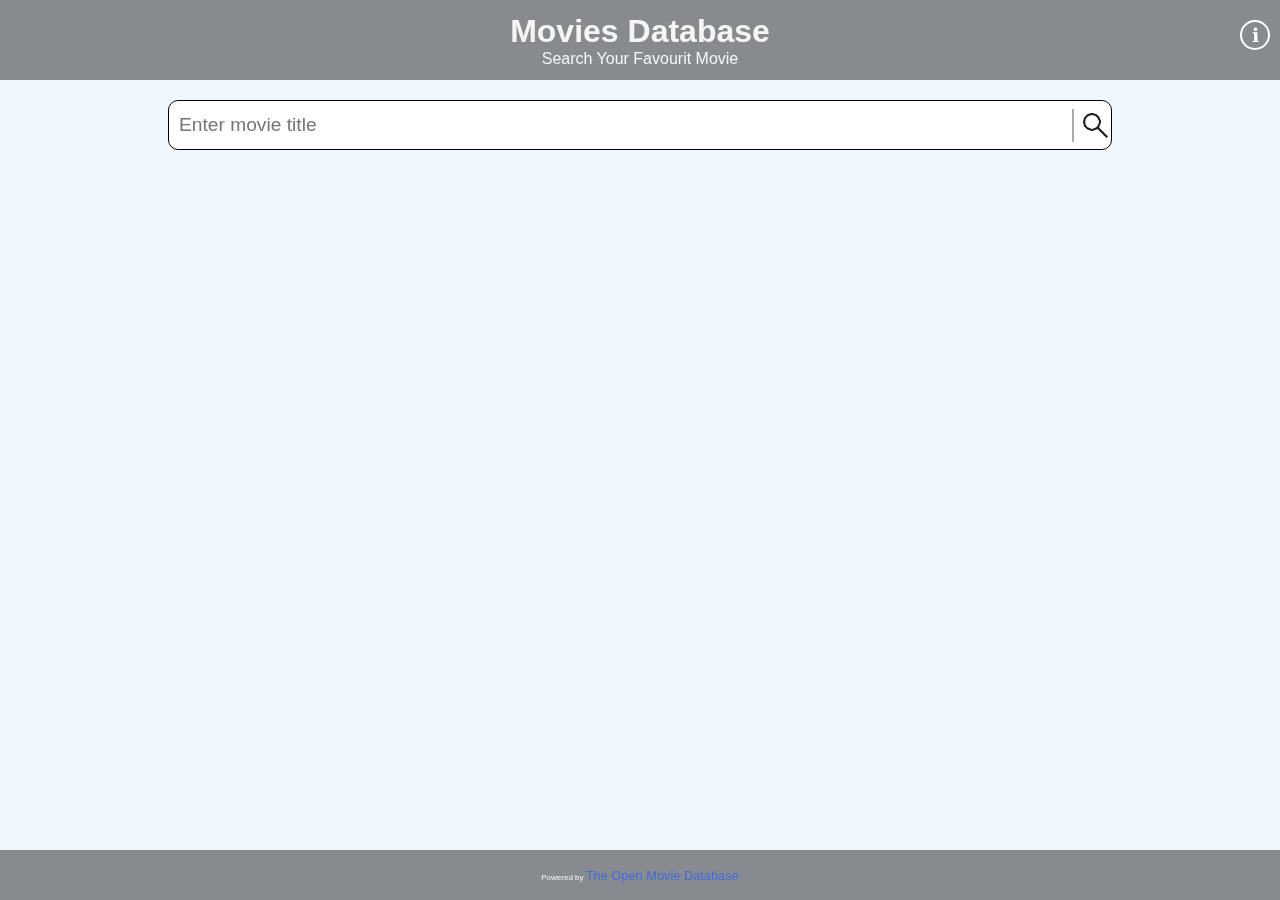
<file: index.html>
<!DOCTYPE html>
<html lang="en">
<head>
    <meta charset="UTF-8">
    <meta name="viewport" content="width=device-width, initial-scale=1.0">
    <!-- Step 1: Link styles.css file here -->
    <link rel="stylesheet" href="css/styles.css">
    
    <title>Search Your Movie</title>
</head>
<body>
    <header>
        <h1>Movies Database</h1>
        <a class="link" href="pages/about.html">ℹ︎</a>
        <p>Search Your Favourit Movie</p>
    </header>
    
    <main id="mainBody">
        <section id="searchSection">
            <div id="searchDiv">
                <input id="searchBar" type="text" title="Enter Movie" placeholder="Enter movie title">
                <div id="searchIconDiv">
                    <img id="icon" src="assets/icons/search.png" alt="search icon">
                </div>
            </div>
        </section>
        <section id="movieCards">

            <!-- Add movie cards in this section -->

        </section>

    </main>

    <footer>
        <p>Powered by <a href="https://www.omdbapi.com/" rel="noopener" target="_blank"><span class="highlight">The Open Movie Database</span></a></p>
    </footer>

<!-- Step 2: Link the main.js file here -->
<script src="script/main.js"></script>
</body>
</html>
</file>
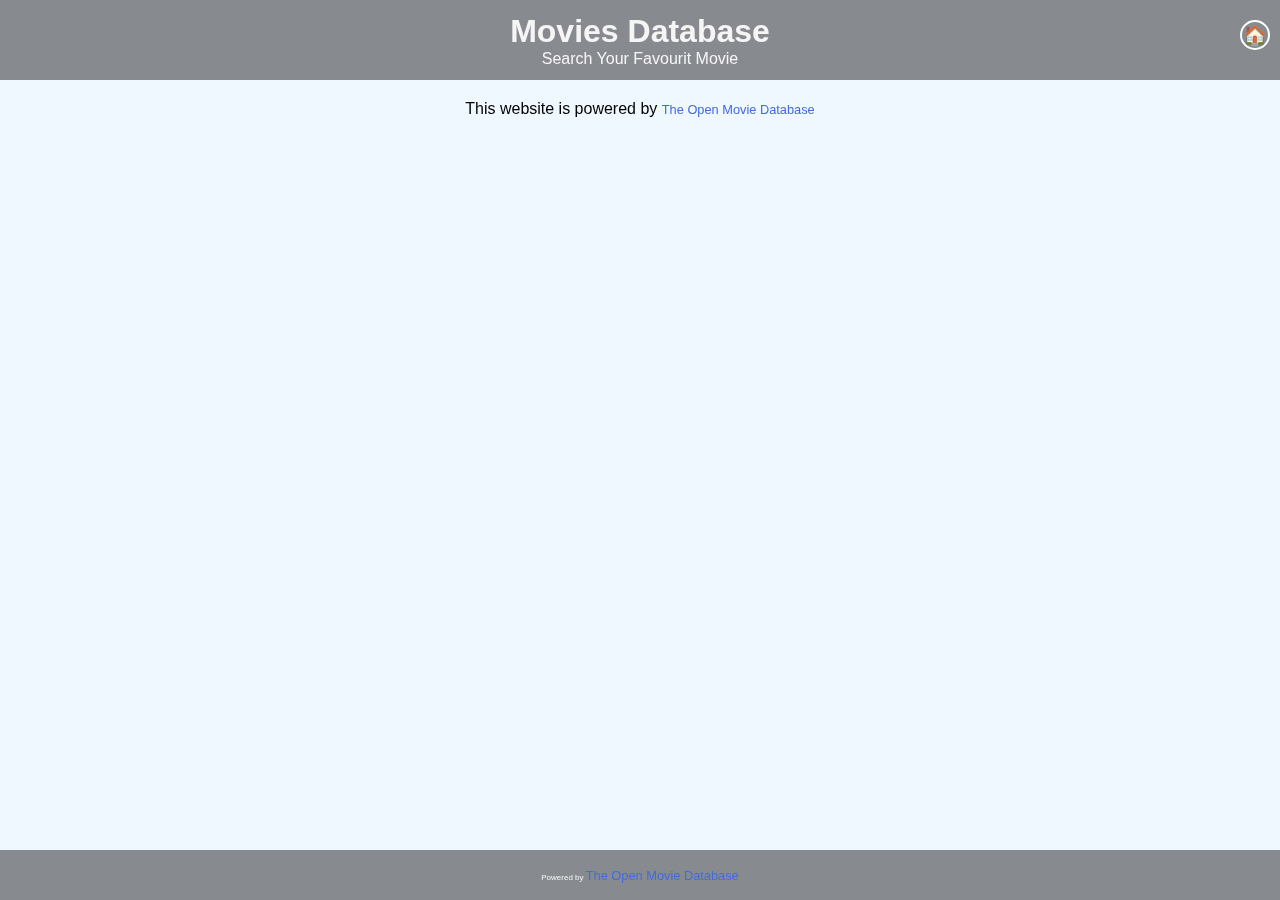
<file: pages/about.html>
<!DOCTYPE html>
<html lang="en">
<head>
    <meta charset="UTF-8">
    <meta name="viewport" content="width=device-width, initial-scale=1.0">
    
    <!-- Link the styles.css file here -->
    <link rel="stylesheet" href="../css/styles.css">

    <title>Search Your Movie</title>
</head>
<body>
    <header>
        <h1>Movies Database</h1>
        <a class="link" href="../index.html">🏠</a>
        <p>Search Your Favourit Movie</p>
    </header>

    <main id="mainBody">
        <section>
            <div id="aboutDiv">
                <p id="aboutWebsite">This website is powered by <span class="highlight">The Open Movie Database</span></p>
            </div>
            
        </section>
    </main>
    <footer>
        <p>Powered by <a href="https://www.omdbapi.com/" rel="noopener" target="_blank"><span class="highlight">The Open Movie Database</span></a></p>
    </footer>
</body>
</html>
</file>
<file: css/styles.css>
* {
    margin: 0;
    padding: 0;
    box-sizing: border-box;
    font-family: Verdana, Geneva, Tahoma, sans-serif;
    color: whitesmoke
}

body {
    background-color: aliceblue;
    position: relative;
}

footer {
    position: fixed;
    bottom: 0;
    left: 0;
    width: 100%;
    text-align: center;
    height: 50px;
    background-color: rgba(0,0,0,.44);
    color: whitesmoke;
    font-size: 0.5rem;
    display: flex;
    align-items: center;
    justify-content: center;
}

.highlight, a {
    text-decoration: none;
    font-size: 0.8rem;
    color: royalblue;
}

header {
    position: fixed;
    top: 0;
    left: 0;
    width: 100%;
    height: 80px;
    background-color: rgba(0,0,0,.44);;
    display: flex;
    justify-content: center;
    align-items: center;
    flex-direction: column;
}

#aboutDiv {
    text-align: center;
}

#aboutWebsite {
    color: black;
}

.link {
    position: fixed;
    top: 20px;
    right: 10px;
    font-size: 1.2rem;
    color: white;
    border: 2px solid white;
    /* padding: 5px; */
    border-radius: 50%;
    width: 30px;
    height: 30px;
    display: flex;
    justify-content: center;
    align-items: center;
}

#mainBody {
    position: fixed;
    top: 80px;
    left: 0;
    width: 100%;
    height: calc(100vh - 80px - 50px);
}

section {
    width: 80%;
    margin: 0 auto;
    padding: 0 40px;
    padding-top: 20px;
}

#searchBar {
    width: 100%;
    border-radius: 10px;
    height: 50px;
    border: 1px solid black;
    padding: 10px;
    color: black;
    padding-right: 50px;
    font-size: 1.2rem;
}

#searchDiv {
    position: relative;
    margin-bottom: 30px;
}

#searchIconDiv {
    width: 40px;
    height: 100%;
    position: absolute;
    top: 0;
    right: 0;
    overflow: hidden;
    display: flex;
    justify-content: center;
    align-items: center;
}

#icon {
    max-width: 100%;
    max-height: 100%;
    height: auto;
    width: auto;
    border-left: 2px solid rgba(0,0,0,0.33);
    padding-left: 5px;
}

#movieCards {
    display: flex;
    flex-wrap: wrap;
    justify-content: center;
    align-items: center;
    overflow-y: scroll;
    gap: 20px;
    height: calc(100vh - 50px - 30px - 50px);
}

.noresult {
    color: red;
    font-size: 1.2rem;
    padding: 10px;
    border: 1px solid red;
    border-radius: 10px;
}

/* Implement your styling here */
.card {
    width: 220px;
    border-radius: 16px;
    background: #ffffff;
    box-shadow: 0 6px 18px rgba(0, 0, 0, 0.1);
    overflow: hidden;
    display: flex;
    flex-direction: column;
    transition: transform 0.3s ease;
    cursor: pointer;
}

.card:hover {
    transform: translateY(-6px);
    box-shadow: 0 12px 24px rgba(0, 0, 0, 0.2);
}

.cardTitle {
    padding: 12px 14px;
    font-size: 1rem;
    font-weight: 600;
    text-align: center;
    color: #333;
    background-color: #fafafa;
    height: 56px;
    line-height: 1.2;
    display: flex;
    align-items: center;
    justify-content: center;
}

#movieCards {
    display: flex;
    flex-wrap: wrap;
    justify-content: center;
    align-items: center;
    overflow-y: auto;
    gap: 30px;
    padding-bottom: 120px;
    height: calc(100vh - 50px - 30px - 50px);
}

.cardPosterDiv {
    height: 320px;
    width: 100%;
    overflow: hidden;
    background-color: #f3f3f3;
}

.moviePoster {
    width: 100%;
    height: 100%;
    object-fit: cover;
    transition: transform 0.3s ease;
}

.card:hover .moviePoster {
    transform: scale(1.05);
}
</file>
